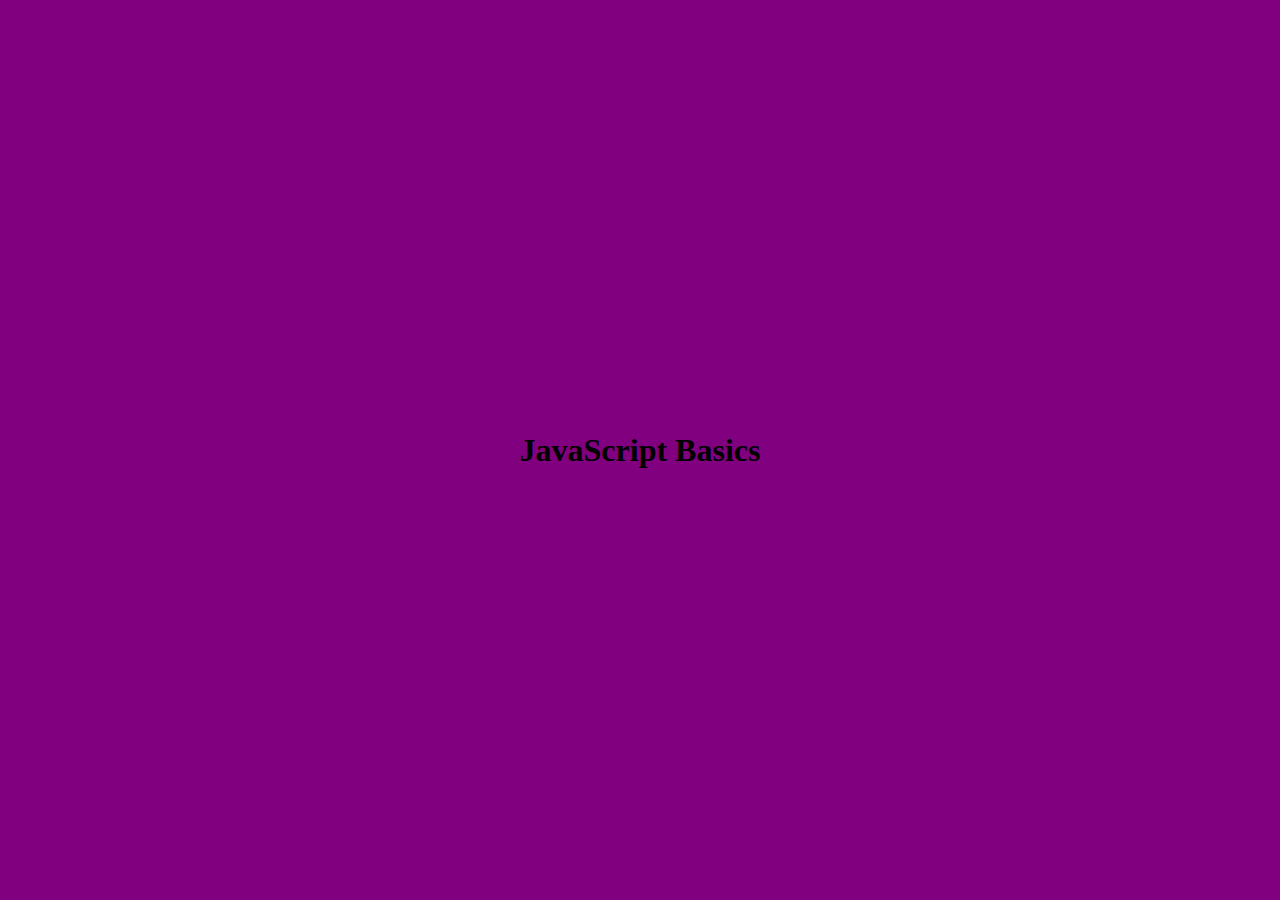
<file: index.html>
<!DOCTYPE html>
<html lang="en">

<head>
    <meta charset="UTF-8">
    <meta name="viewport" content="width=device-width, initial-scale=1.0">
    <title>JAKE</title>
    <link rel="stylesheet" href="css/style.css">
</head>
<body>

    <h1 style="color: black;">JavaScript Basics</h1>

     
    
    
</body>
</html>

</html>
</file>
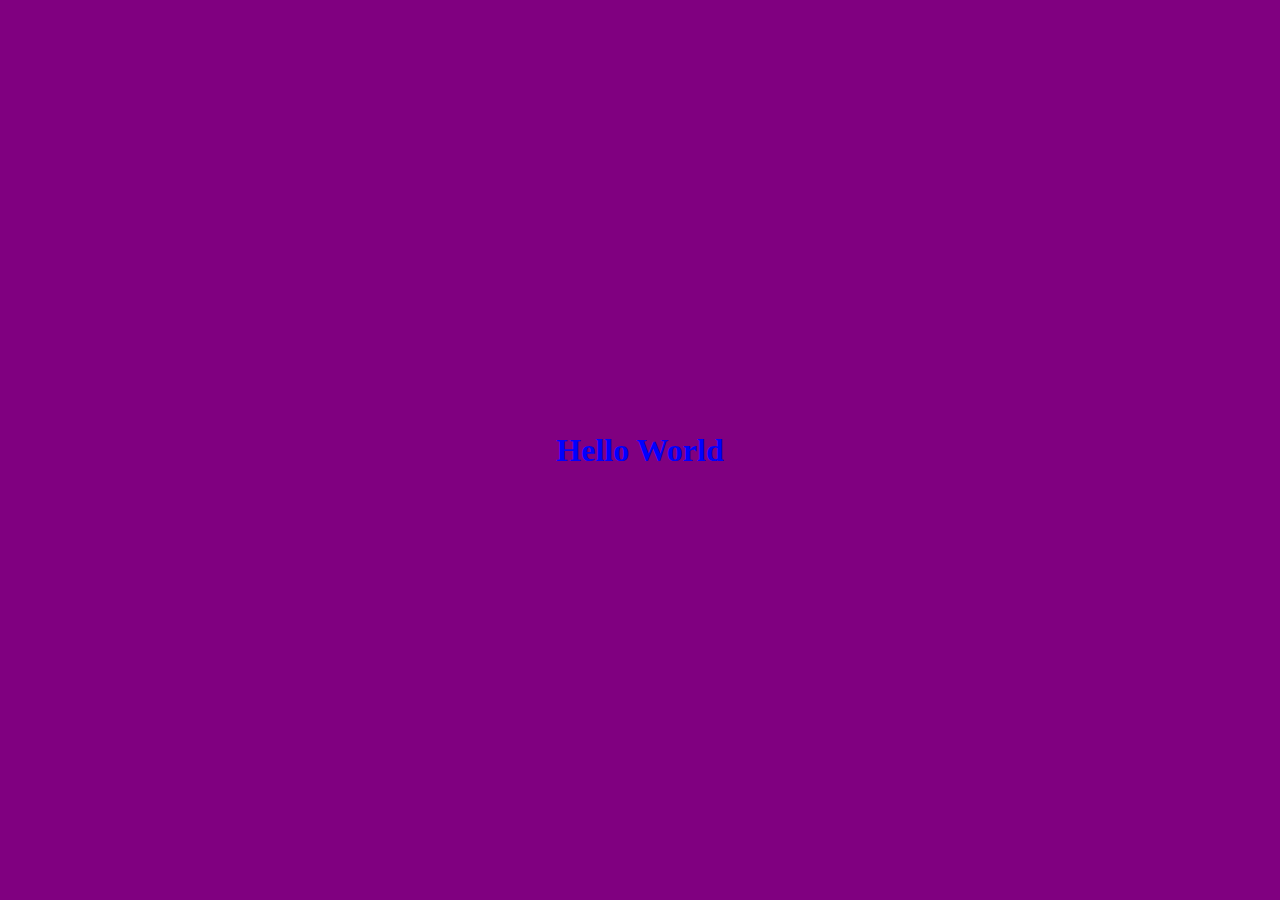
<file: hello-world.html>
<!DOCTYPE html>
<html lang="en">

<head>
    <meta charset="UTF-8">
    <meta name="viewport" content="width=device-width, initial-scale=1.0">
    <title>Hello World!</title>
    <link rel="stylesheet" href="css/style.css">
</head>
<body>

    <h1 style="color: blue;">Hello World</h1>
   
    <script src="scripts/hello-world.js"></script>
</body>

</html>
</file>
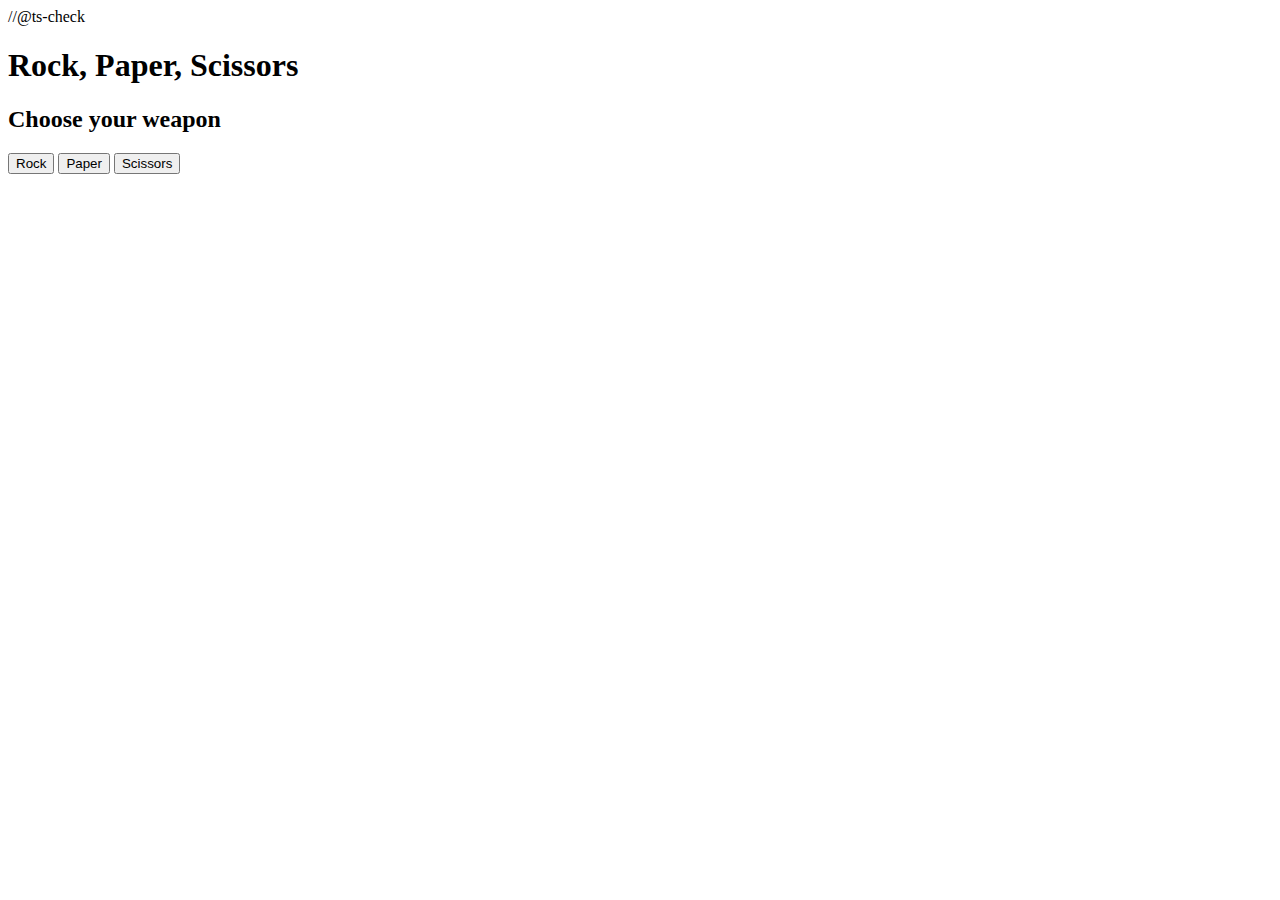
<file: rps.html>
//@ts-check
<html lang="en">




<body>
<h1>Rock, Paper, Scissors</h1>

<div id="player controls">
    <h2>Choose your weapon</h2>
    <button id="btn-rock">Rock</button>
    <button id="btn-paper">Paper</button>
    <button id="btn-scissors">Scissors</button>
</div>

<h2 id="game-results"></h2>

<div id="game-restart" style="display: none">
<h3>Do you want to play again?</h3>
<button id="btn-restart">Play Again!</button>
    <div>

    <script src="scripts/rps-game.js"></script>
    <h2/body>
    </html>
</file>
<file: css/style.css>
* {
	margin: 0;
	padding: 0;
	box-sizing: border-box;
}

body {
	width: 100vw;
	height: 100vh;
	display: flex;
	flex-direction: column;
	justify-content: center;
	align-items: center;
	background-color: purple;
    color: rgb(2, 2, 0);
}

#game-canvas {
	width: 800px;
	height: 600px;
	border: solid 1px black;
}
</file>
